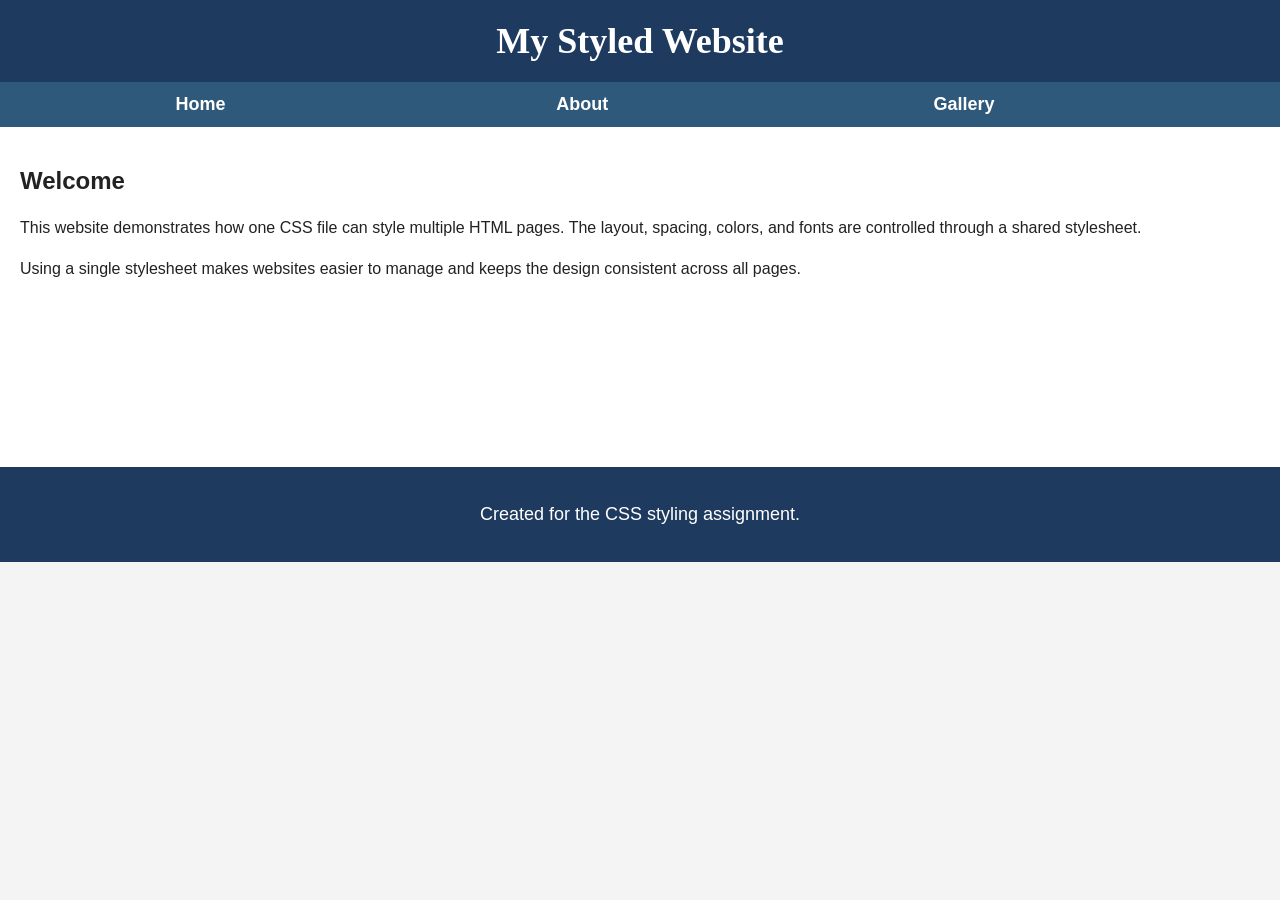
<file: index.html>
<!DOCTYPE html>
<html lang="en">
<head>
    <meta charset="UTF-8">
    <meta name="viewport" content="width=device-width, initial-scale=1.0">
    <title>My Styled Website - Home</title>
    <link rel="stylesheet" href="style.css">
</head>
<body>
    <header>
        <h1>My Styled Website</h1>
    </header>

    <nav>
        <ul>
            <li><a href="index.html">Home</a></li>
            <li><a href="about.html">About</a></li>
            <li><a href="gallery.html">Gallery</a></li>
        </ul>
    </nav>

    <main>
        <h2>Welcome</h2>
        <p>
            This website demonstrates how one CSS file can style multiple HTML pages.
            The layout, spacing, colors, and fonts are controlled through a shared stylesheet.
        </p>
        <p>
            Using a single stylesheet makes websites easier to manage and keeps the design
            consistent across all pages.
        </p>
    </main>

    <footer>
        <p>Created for the CSS styling assignment.</p>
    </footer>
</body>
</html>
</file>
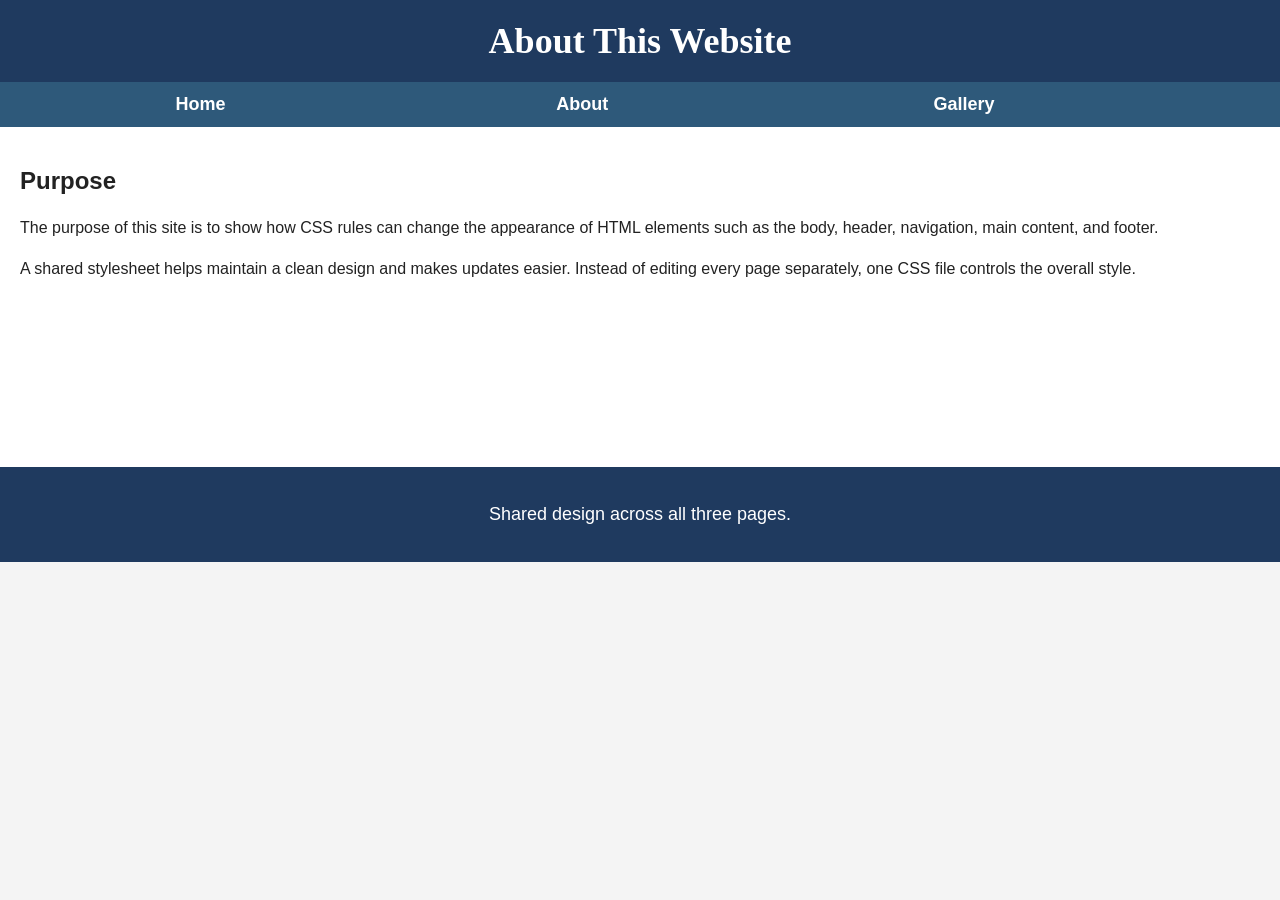
<file: about.html>
<!DOCTYPE html>
<html lang="en">
<head>
    <meta charset="UTF-8">
    <meta name="viewport" content="width=device-width, initial-scale=1.0">
    <title>My Styled Website - About</title>
    <link rel="stylesheet" href="style.css">
</head>
<body>
    <header>
        <h1>About This Website</h1>
    </header>

    <nav>
        <ul>
            <li><a href="index.html">Home</a></li>
            <li><a href="about.html">About</a></li>
            <li><a href="gallery.html">Gallery</a></li>
        </ul>
    </nav>

    <main>
        <h2>Purpose</h2>
        <p>
            The purpose of this site is to show how CSS rules can change the appearance
            of HTML elements such as the body, header, navigation, main content, and footer.
        </p>
        <p>
            A shared stylesheet helps maintain a clean design and makes updates easier.
            Instead of editing every page separately, one CSS file controls the overall style.
        </p>
    </main>

    <footer>
        <p>Shared design across all three pages.</p>
    </footer>
</body>
</html>
</file>
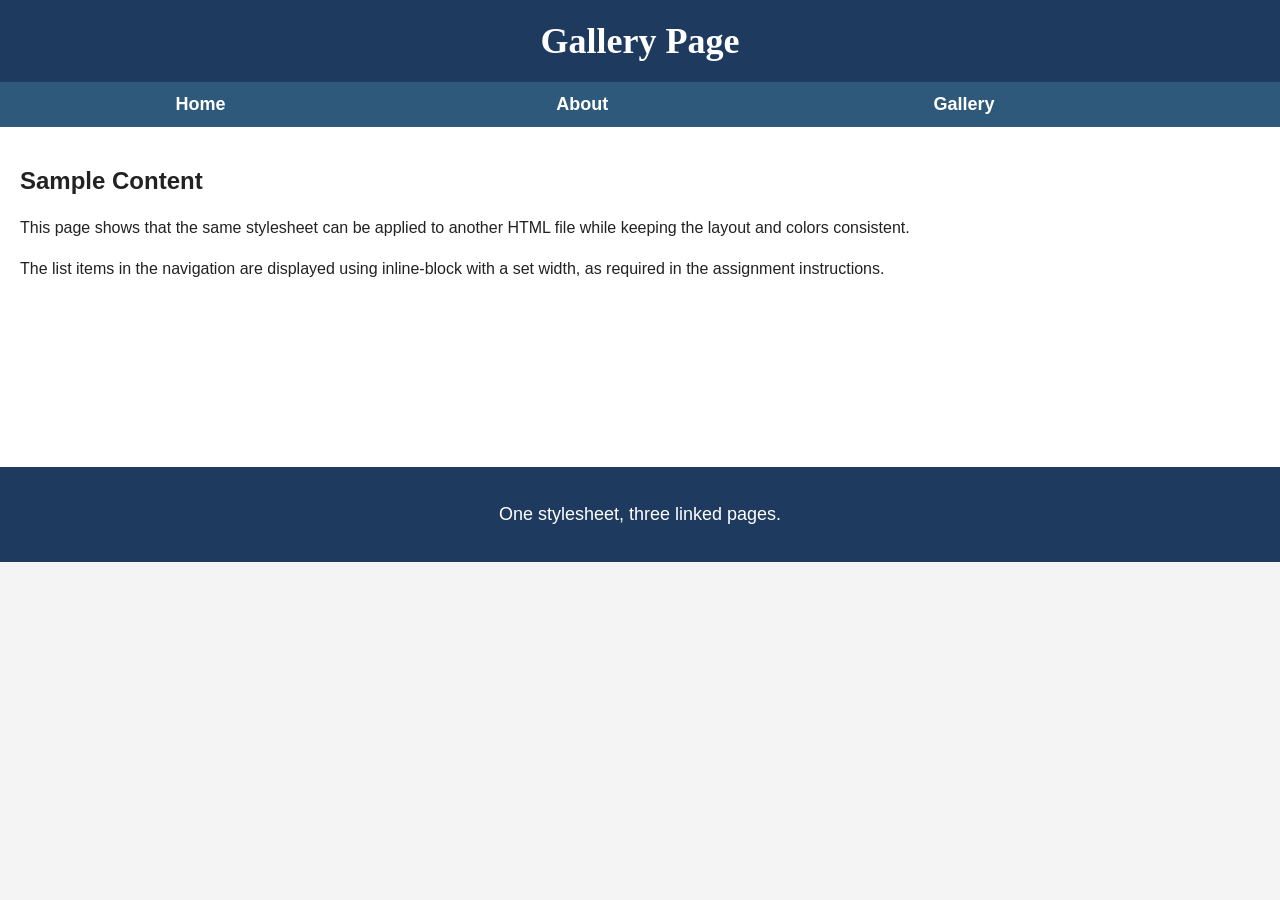
<file: gallery.html>
<!DOCTYPE html>
<html lang="en">
<head>
    <meta charset="UTF-8">
    <meta name="viewport" content="width=device-width, initial-scale=1.0">
    <title>My Styled Website - Gallery</title>
    <link rel="stylesheet" href="style.css">
</head>
<body>
    <header>
        <h1>Gallery Page</h1>
    </header>

    <nav>
        <ul>
            <li><a href="index.html">Home</a></li>
            <li><a href="about.html">About</a></li>
            <li><a href="gallery.html">Gallery</a></li>
        </ul>
    </nav>

    <main>
        <h2>Sample Content</h2>
        <p>
            This page shows that the same stylesheet can be applied to another HTML file
            while keeping the layout and colors consistent.
        </p>
        <p>
            The list items in the navigation are displayed using inline-block with a set width,
            as required in the assignment instructions.
        </p>
    </main>

    <footer>
        <p>One stylesheet, three linked pages.</p>
    </footer>
</body>
</html>
</file>
<file: style.css>
body {
    font-family: Arial, Helvetica, sans-serif;
    font-size: 18px;
    margin: 0;
    background-color: #f4f4f4;
    color: #222222;
}

header {
    background-color: #1f3a5f;
    color: #ffffff;
    padding: 20px;
}

nav {
    background-color: #2e597a;
    padding: 12px;
}

main {
    background-color: #ffffff;
    font-size: 1rem;
    padding: 20px;
    min-height: 300px;
}

footer {
    background-color: #1f3a5f;
    color: #ffffff;
    padding: 15px;
    text-align: center;
}

li {
    display: inline-block;
    width: 30%;
    text-align: center;
}

h1 {
    text-align: center;
    font-family: Georgia, "Times New Roman", serif;
    color: #ffffff;
    margin: 0;
}

p {
    line-height: 1.6;
}

ul {
    margin: 0;
    padding: 0;
    list-style-type: none;
}

nav a {
    color: #ffffff;
    text-decoration: none;
    font-weight: bold;
}

nav a:hover,
nav a:focus {
    text-decoration: underline;
}
</file>
